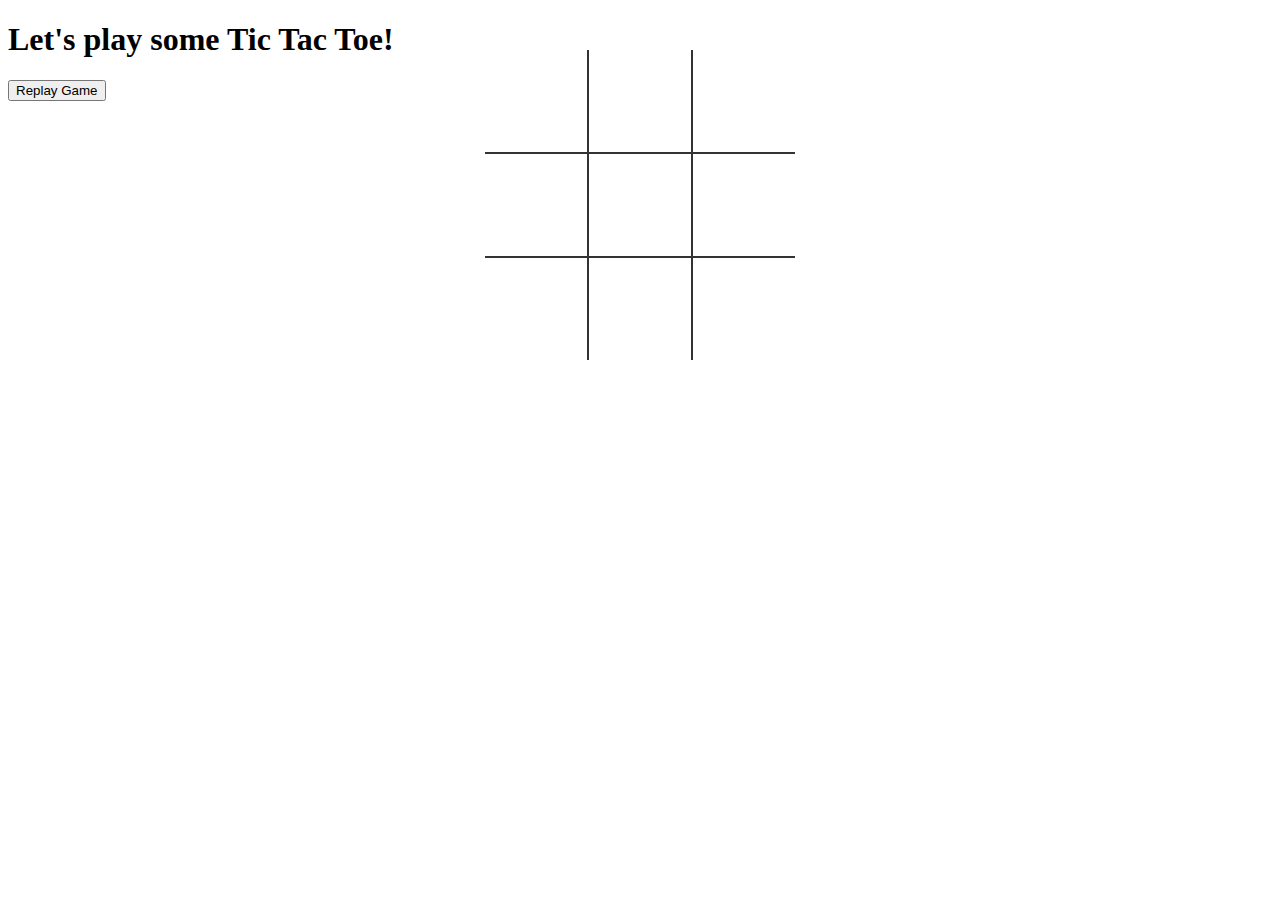
<file: index.html>
<!DOCTYPE html>
<html lang="en" dir="ltr">
  <head>
    <meta charset="utf-8">
    <title>Play Tic Tac Toe!</title>
    <link rel="stylesheet" href="style.css">
  </head>

  <body>
    <h1> Let's play some Tic Tac Toe! </h1>

    <table>
      <tr>
        <td class="cell" id="0"></td>
        <td class="cell" id="1"></td>
        <td class="cell" id="2"></td>
      </tr>
      <tr>
        <td class="cell" id="3"></td>
        <td class="cell" id="4"></td>
        <td class="cell" id="5"></td>
      </tr>
      <tr>
        <td class="cell" id="6"></td>
        <td class="cell" id="7"></td>
        <td class="cell" id="8"></td>
      </tr>
    </table>

    <div class="endgame">
      <div class="text"></div>
    </div>

    <button onClick="startGame()">Replay Game</button>

    <script src="script.js"></script>

  </body>

</html>
</file>
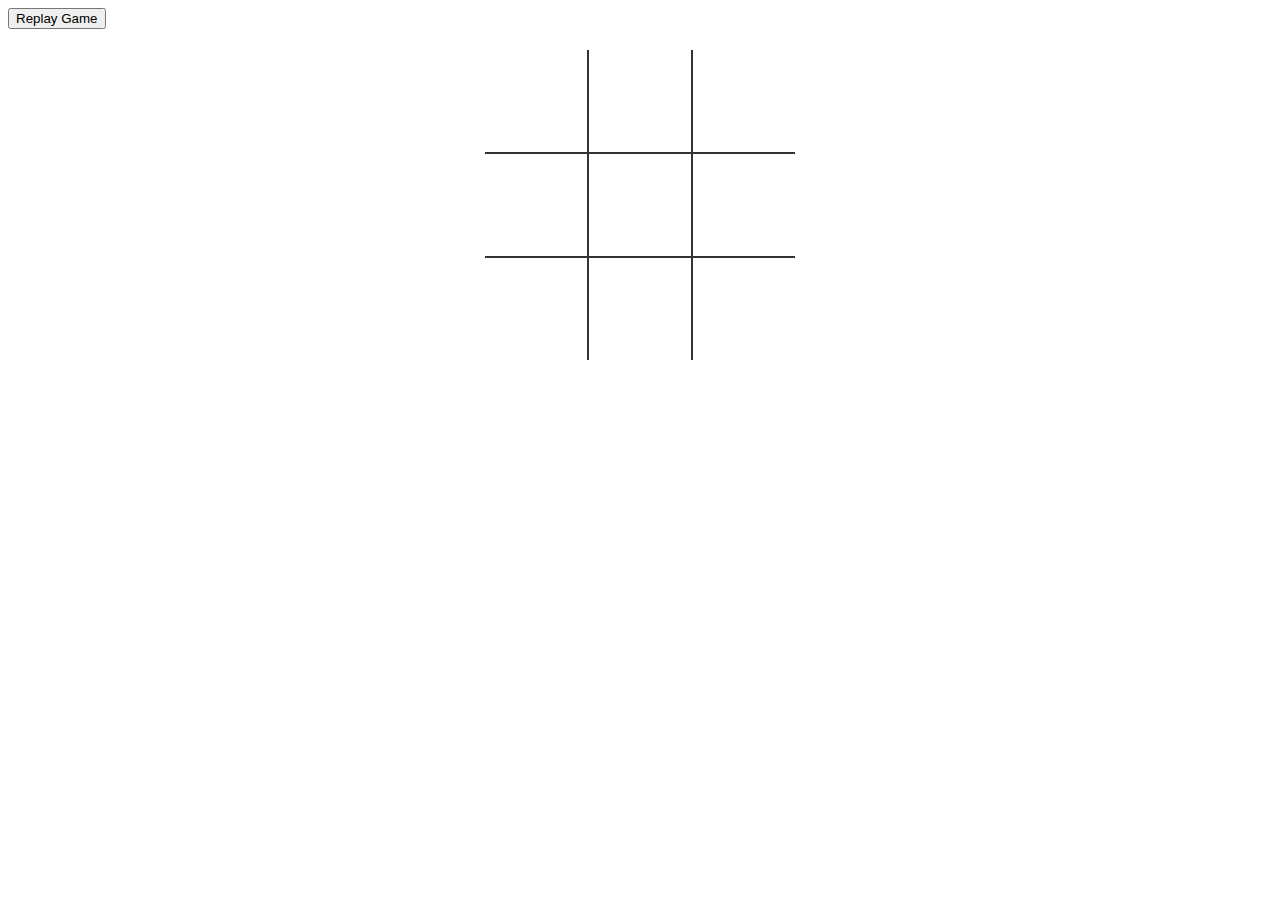
<file: tictactoe.html>
<!DOCTYPE html>
<html lang="en" dir="ltr">
  <head>
    <meta charset="utf-8">
    <title>Play Tic Tac Toe!</title>
    <link rel="stylesheet" href="style.css">
  </head>

  <body>
    <!-- <h1>This is a game of tic tac toe</h1> -->

    <table>
      <tr>
        <td class="cell" id="0"></td>
        <td class="cell" id="1"></td>
        <td class="cell" id="2"></td>
      </tr>
      <tr>
        <td class="cell" id="3"></td>
        <td class="cell" id="4"></td>
        <td class="cell" id="5"></td>
      </tr>
      <tr>
        <td class="cell" id="6"></td>
        <td class="cell" id="7"></td>
        <td class="cell" id="8"></td>
      </tr>
    </table>

    <div class="endgame">
      <div class="text"></div>
    </div>

    <button onClick="startGame()">Replay Game</button>

    <script src="script.js"></script>

  </body>

</html>
</file>
<file: style.css>
td{
  border: 2px solid #333;
  height: 100px;
  width: 100px;
  text-align: center;
  vertical-align: middle;
  font-family: fantasy,cursive,sans-serif;
  font-size: 70px;
  cursor: pointer;
}

table{
  border-collapse: collapse;
  position: absolute;
  left: 50%;
  margin-left: -155px;
  top: 50px;
}

table tr:first-child td {
  border-top: 0;
}

table tr:last-child td {
  border-bottom: 0;
}

table tr td:first-child {
  border-left: 0;
}

table tr td:last-child {
  border-right: 0;
}

.endgame{
  display: none;
  width: 200px;
  top: 120px;
  background-color: turquoise;
  position: absolute;
  left: 50%;
  margin-left: -100px;
  padding-top: 50px;
  padding-bottom: 50px;
  text-align: center;
  border-radius: 5px;
  color: white;
  font-size: 2em;
}
</file>
